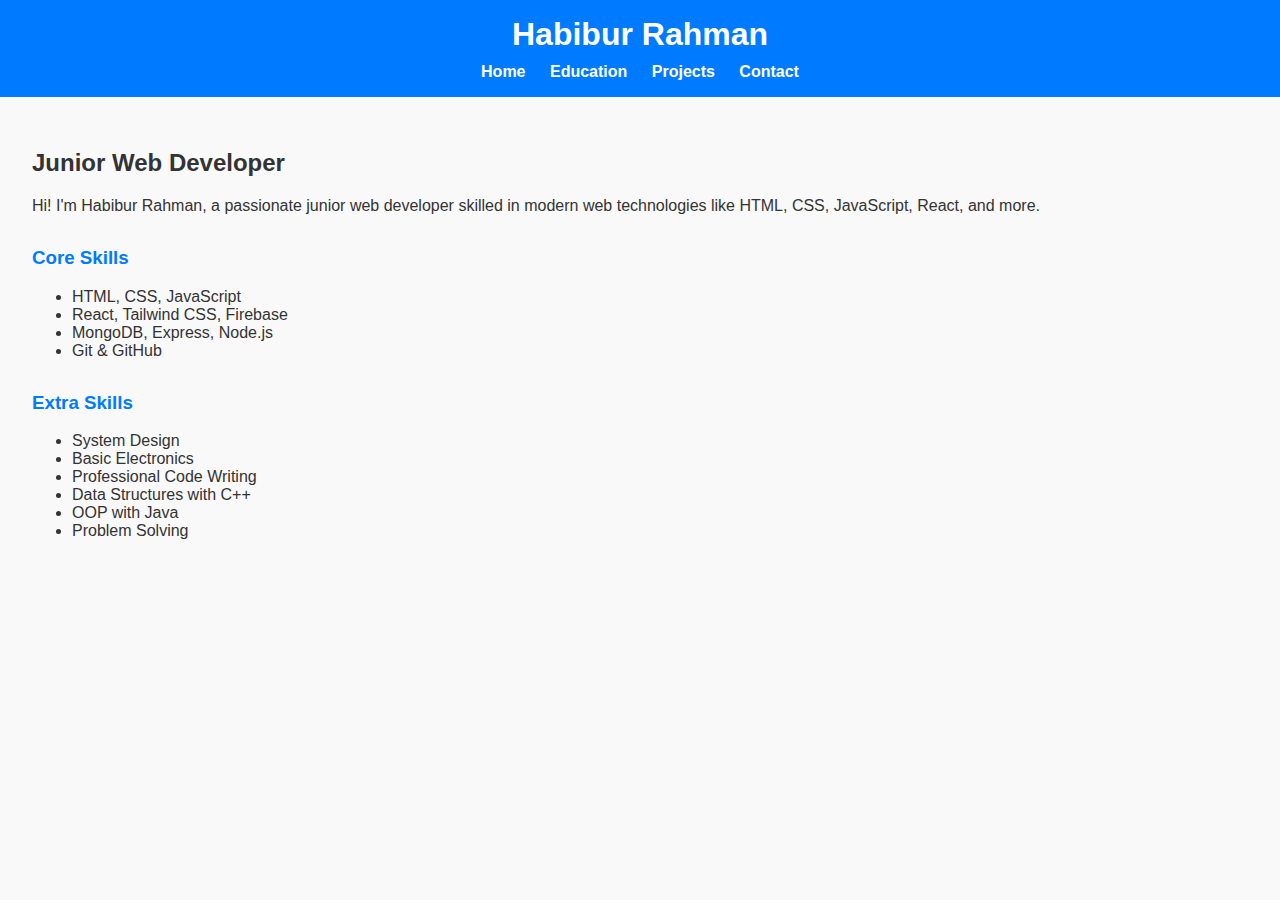
<file: index.html>
<!DOCTYPE html>
<html lang="en">

<head>
    <meta charset="UTF-8">
    <meta name="viewport" content="width=device-width, initial-scale=1.0">
    <link rel="stylesheet" href="css/home.css">
    <title>Habibur Rahman - Portfolio</title>
</head>

<body>
    <header>
        <h1>Habibur Rahman</h1>
        <nav>
            <a href="index.html">Home</a>
            <a href="education.html">Education</a>
            <a href="projects.html">Projects</a>
            <a href="contact.html">Contact</a>
        </nav>
    </header>

    <main>
        <section class="intro">
            <h2>Junior Web Developer</h2>
            <p>Hi! I'm Habibur Rahman, a passionate junior web developer skilled in modern web technologies like HTML,
                CSS, JavaScript, React, and more.</p>
        </section>

        <section class="skills">
            <h3>Core Skills</h3>
            <ul>
                <li>HTML, CSS, JavaScript</li>
                <li>React, Tailwind CSS, Firebase</li>
                <li>MongoDB, Express, Node.js</li>
                <li>Git & GitHub</li>
            </ul>
        </section>

        <section class="extra-skills">
            <h3>Extra Skills</h3>
            <ul>
                <li>System Design</li>
                <li>Basic Electronics</li>
                <li>Professional Code Writing</li>
                <li>Data Structures with C++</li>
                <li>OOP with Java</li>
                <li>Problem Solving</li>
            </ul>
        </section>
    </main>


</body>

</html>
</file>
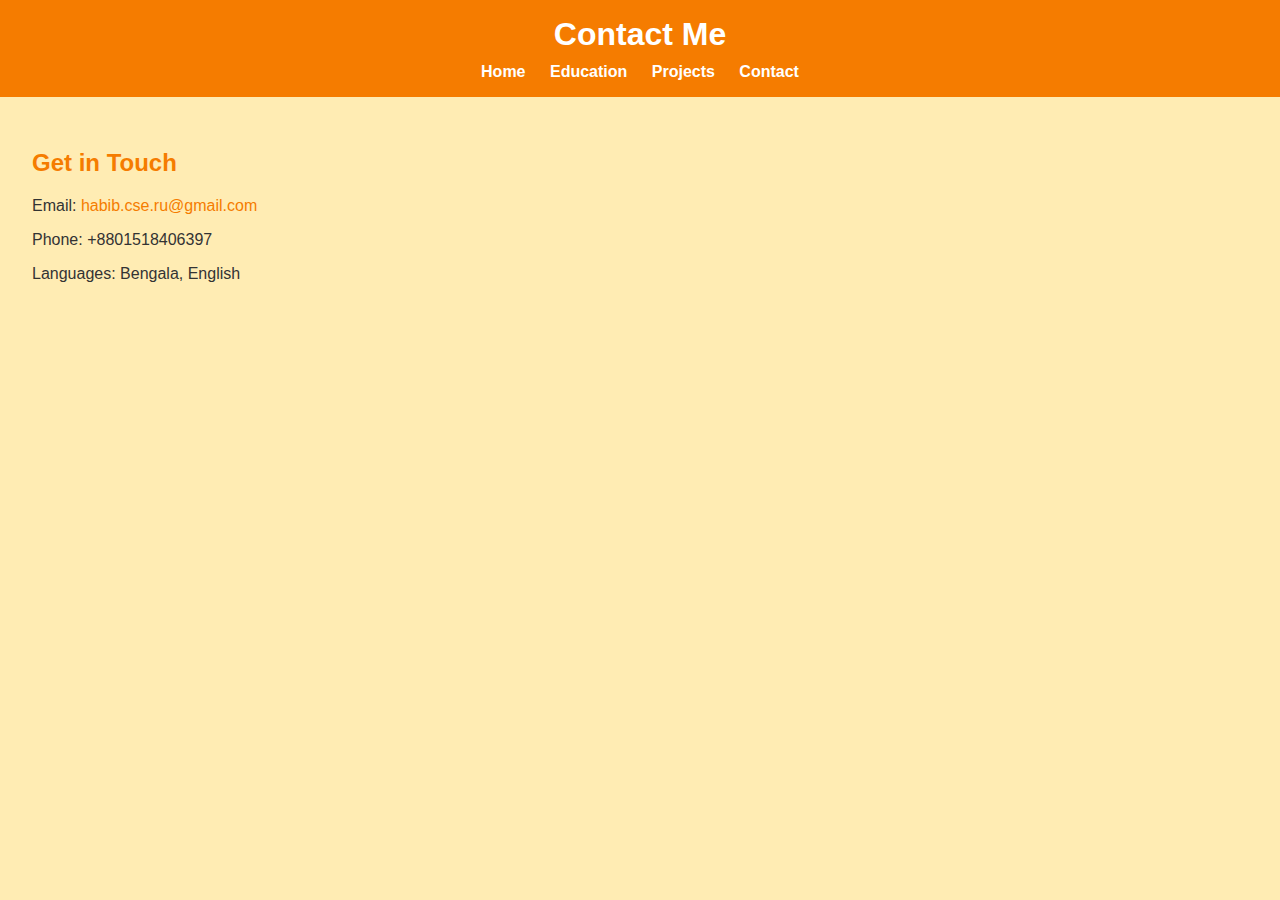
<file: contact.html>
<!DOCTYPE html>
<html lang="en">

<head>
    <meta charset="UTF-8">
    <meta name="viewport" content="width=device-width, initial-scale=1.0">
    <link rel="stylesheet" href="css/contact.css">
    <title>Contact - Habibur Rahman</title>
</head>

<body>
    <header>
        <h1>Contact Me</h1>
        <nav>
            <a href="index.html">Home</a>
            <a href="education.html">Education</a>
            <a href="projects.html">Projects</a>
            <a href="contact.html">Contact</a>
        </nav>
    </header>

    <main>
        <h2>Get in Touch</h2>
        <p>Email: <a href="mailto:habib.cse.ru@gmail.com">habib.cse.ru@gmail.com</a></p>
        <p>Phone: +8801518406397 </p>
        <p>Languages: Bengala, English</p>
    </main>


</body>

</html>
</file>
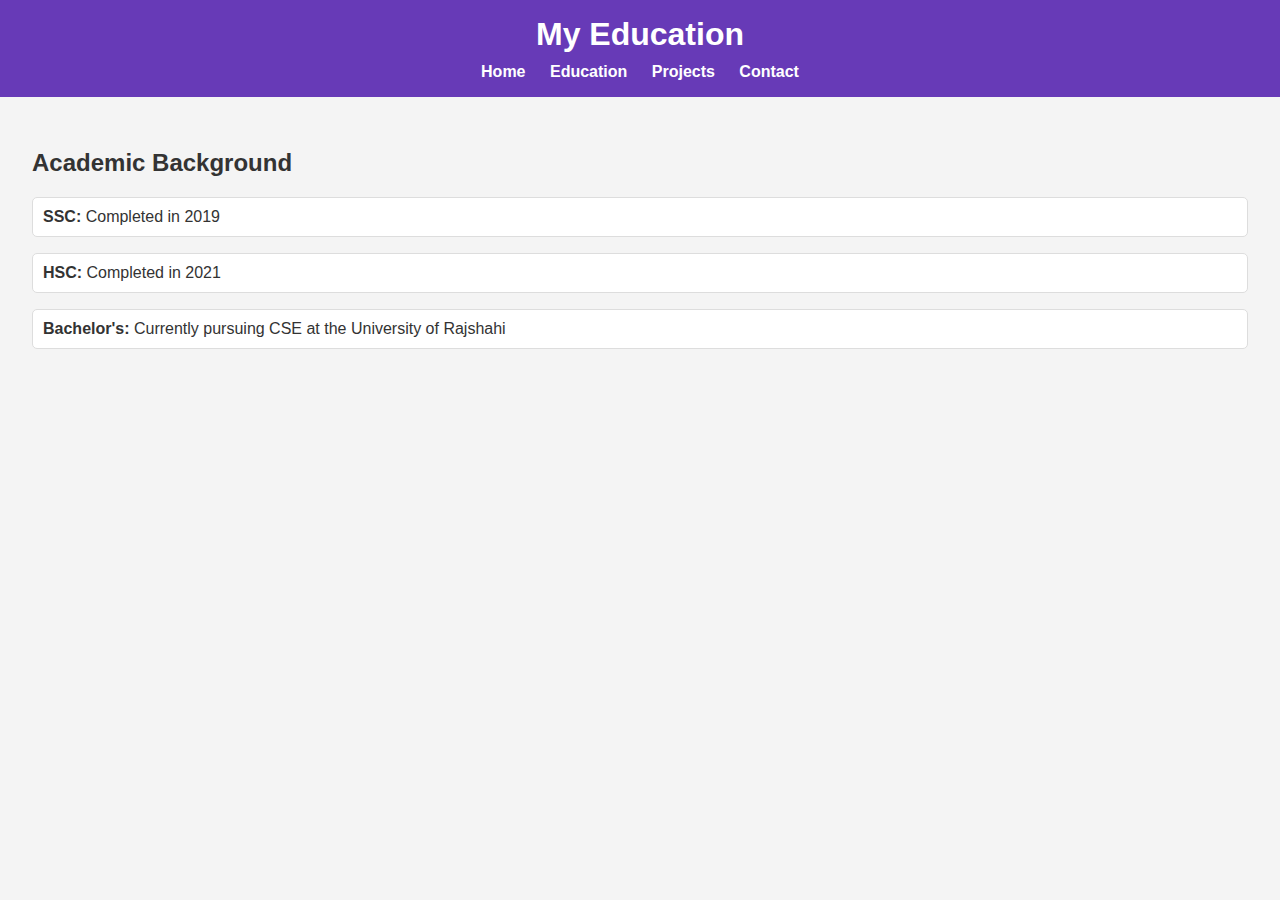
<file: education.html>
<!DOCTYPE html>
<html lang="en">

<head>
    <meta charset="UTF-8">
    <meta name="viewport" content="width=device-width, initial-scale=1.0">
    <link rel="stylesheet" href="css/education.css">
    <title>Education - Habibur Rahman</title>
</head>

<body>
    <header>
        <h1>My Education</h1>
        <nav>
            <a href="index.html">Home</a>
            <a href="education.html">Education</a>
            <a href="projects.html">Projects</a>
            <a href="contact.html">Contact</a>
        </nav>
    </header>

    <main>
        <h2>Academic Background</h2>
        <ul>
            <li><strong>SSC:</strong> Completed in 2019</li>
            <li><strong>HSC:</strong> Completed in 2021</li>
            <li><strong>Bachelor's:</strong> Currently pursuing CSE at the University of Rajshahi</li>
        </ul>
    </main>


</body>

</html>
</file>
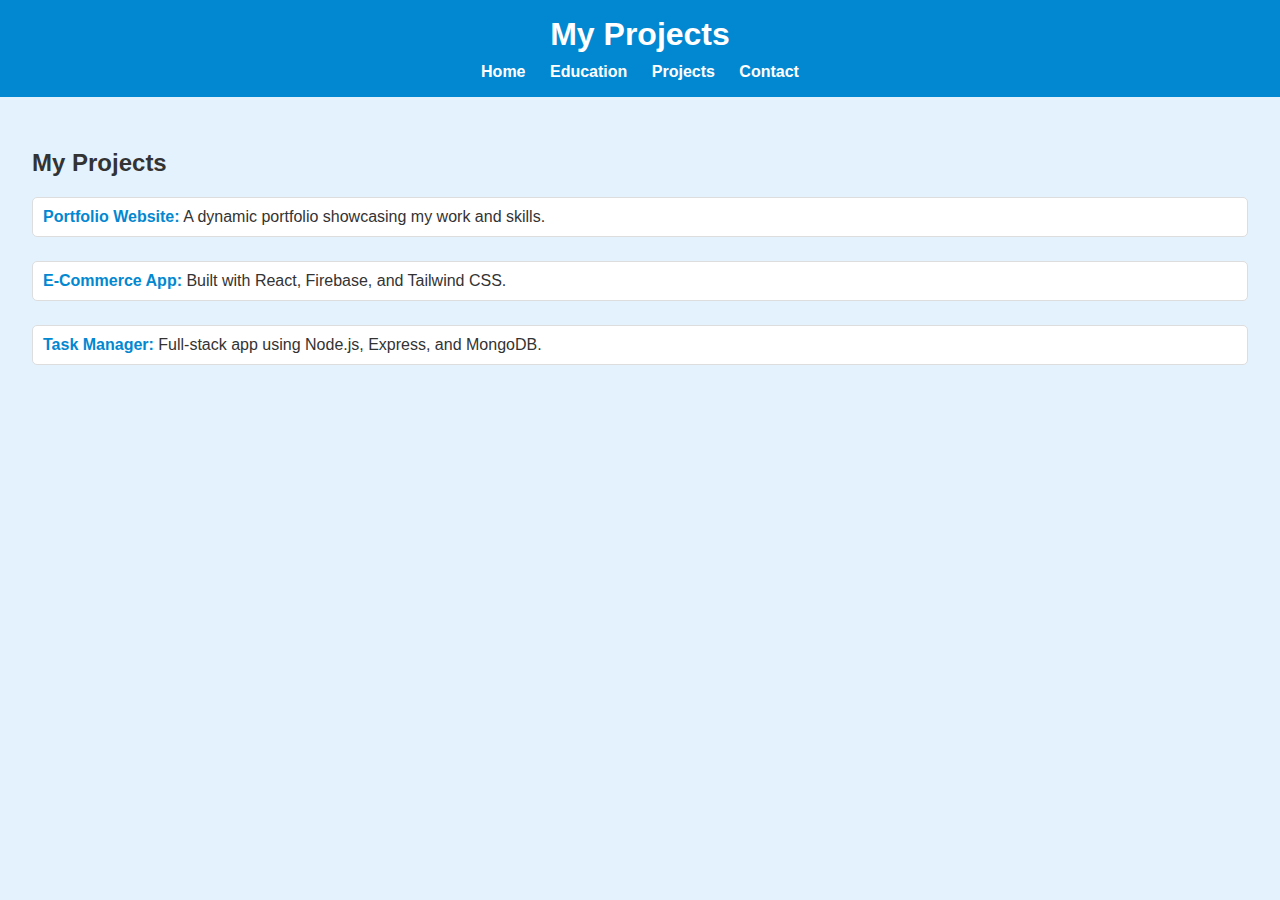
<file: projects.html>
<!DOCTYPE html>
<html lang="en">

<head>
    <meta charset="UTF-8">
    <meta name="viewport" content="width=device-width, initial-scale=1.0">
    <link rel="stylesheet" href="css/projects.css">
    <title>Projects - Habibur Rahman</title>
</head>

<body>
    <header>
        <h1>My Projects</h1>
        <nav>
            <a href="index.html">Home</a>
            <a href="education.html">Education</a>
            <a href="projects.html">Projects</a>
            <a href="contact.html">Contact</a>
        </nav>
    </header>

    <main>
        <h2>My Projects</h2>
        <ul>
            <li><strong>Portfolio Website:</strong> A dynamic portfolio showcasing my work and skills.</li>
            <li><strong>E-Commerce App:</strong> Built with React, Firebase, and Tailwind CSS.</li>
            <li><strong>Task Manager:</strong> Full-stack app using Node.js, Express, and MongoDB.</li>
        </ul>
    </main>


</body>

</html>
</file>
<file: css/home.css>
/* home.css */
body {
    font-family: Arial, sans-serif;
    margin: 0;
    padding: 0;
    background-color: #f9f9f9;
    color: #333;
}

header {
    background-color: #007bff;
    color: white;
    padding: 1em 0;
    text-align: center;
}

header h1 {
    margin: 0;
}

nav {
    margin-top: 10px;
}

nav a {
    margin: 0 10px;
    text-decoration: none;
    color: white;
    font-weight: bold;
    transition: color 0.3s ease-in-out;
}

nav a:hover {
    color: #ffeb3b;
    text-decoration: underline;
}

main {
    padding: 2em;
}

section {
    margin-bottom: 2em;
}

section h3 {
    color: #007bff;
}

footer {
    background-color: #333;
    color: white;
    text-align: center;
    padding: 1em 0;
    position: fixed;
    width: 100%;
    bottom: 0;
}
</file>
<file: css/contact.css>
/* contact.css */
body {
    font-family: Arial, sans-serif;
    margin: 0;
    padding: 0;
    background-color: #ffecb3;
    color: #333;
}

header {
    background-color: #f57c00;
    color: white;
    padding: 1em 0;
    text-align: center;
}

header h1 {
    margin: 0;
}

nav {
    margin-top: 10px;
}

nav a {
    margin: 0 10px;
    text-decoration: none;
    color: white;
    font-weight: bold;
    transition: color 0.3s ease-in-out;
}

nav a:hover {
    color: #212121;
}

main {
    padding: 2em;
}

main h2 {
    color: #f57c00;
}

main a {
    color: #f57c00;
    text-decoration: none;
    transition: color 0.3s ease-in-out;
}

main a:hover {
    color: #212121;
    text-decoration: underline;
}

footer {
    background-color: #333;
    color: white;
    text-align: center;
    padding: 1em 0;
    position: fixed;
    width: 100%;
    bottom: 0;
}
</file>
<file: css/education.css>
/* education.css */
body {
    font-family: Arial, sans-serif;
    margin: 0;
    padding: 0;
    background-color: #f4f4f4;
    color: #333;
}

header {
    background-color: #673ab7;
    color: white;
    padding: 1em 0;
    text-align: center;
}

header h1 {
    margin: 0;
}

nav {
    margin-top: 10px;
}

nav a {
    margin: 0 10px;
    text-decoration: none;
    color: white;
    font-weight: bold;
    transition: color 0.3s ease-in-out;
}

nav a:hover {
    color: #ffc107;
}

main {
    padding: 2em;
}

ul {
    list-style: none;
    padding: 0;
}

ul li {
    margin-bottom: 1em;
    padding: 10px;
    border: 1px solid #ddd;
    border-radius: 5px;
    background-color: white;
    transition: transform 0.3s ease, box-shadow 0.3s ease;
}

ul li:hover {
    transform: scale(1.05);
    box-shadow: 0 4px 8px rgba(0, 0, 0, 0.2);
}

footer {
    background-color: #333;
    color: white;
    text-align: center;
    padding: 1em 0;
    position: fixed;
    width: 100%;
    bottom: 0;
}
</file>
<file: css/projects.css>
/* projects.css */
body {
    font-family: Arial, sans-serif;
    margin: 0;
    padding: 0;
    background-color: #e3f2fd;
    color: #333;
}

header {
    background-color: #0288d1;
    color: white;
    padding: 1em 0;
    text-align: center;
}

header h1 {
    margin: 0;
}

nav {
    margin-top: 10px;
}

nav a {
    margin: 0 10px;
    text-decoration: none;
    color: white;
    font-weight: bold;
    transition: color 0.3s ease-in-out;
}

nav a:hover {
    color: #ff5722;
}

main {
    padding: 2em;
}

ul {
    list-style: none;
    padding: 0;
}

ul li {
    margin-bottom: 1.5em;
    padding: 10px;
    border: 1px solid #ddd;
    border-radius: 5px;
    background-color: white;
    transition: transform 0.3s ease, box-shadow 0.3s ease;
}

ul li:hover {
    transform: scale(1.03);
    box-shadow: 0 4px 8px rgba(0, 0, 0, 0.2);
}

ul li strong {
    color: #0288d1;
}

footer {
    background-color: #333;
    color: white;
    text-align: center;
    padding: 1em 0;
    position: fixed;
    width: 100%;
    bottom: 0;
}
</file>
